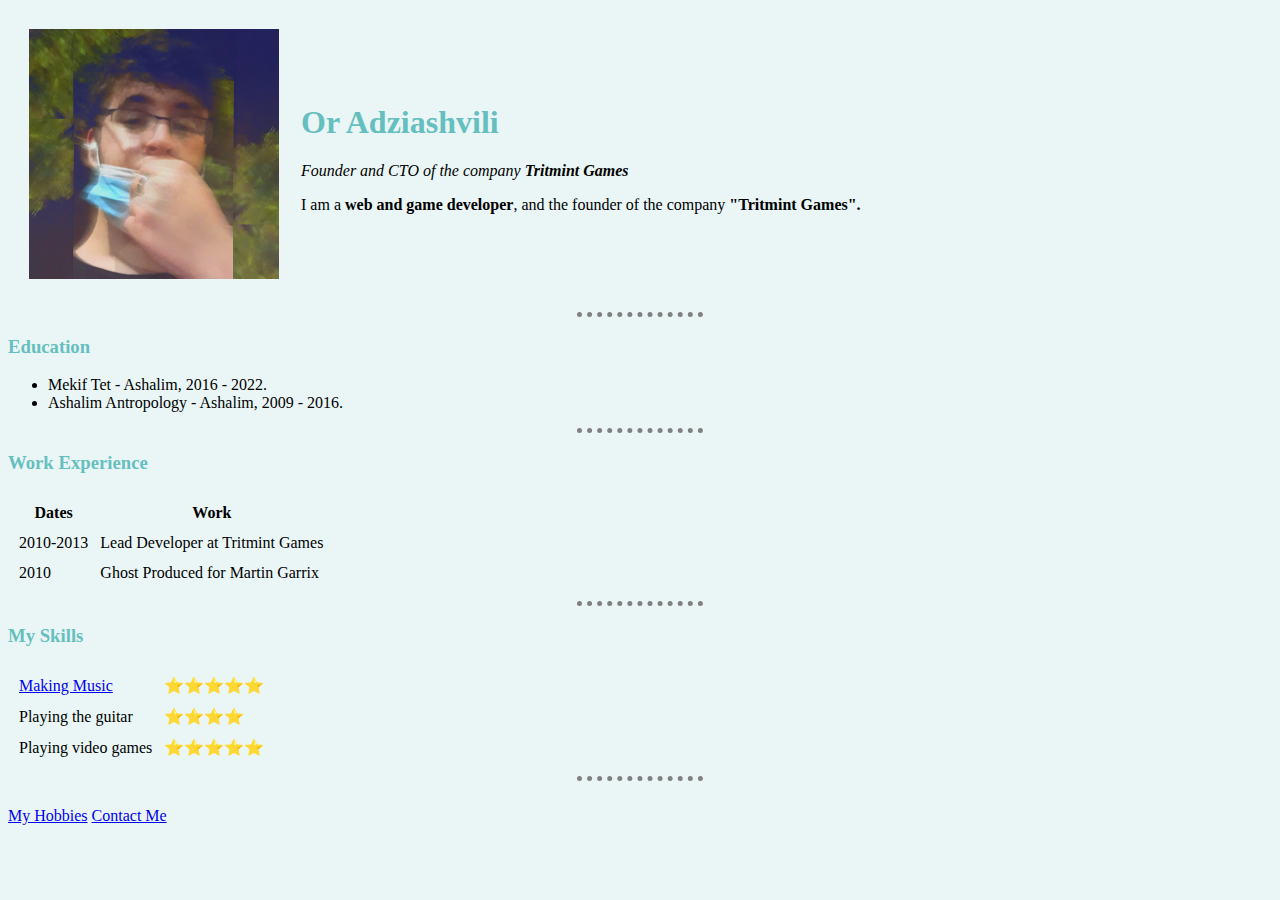
<file: index.html>
<!DOCTYPE html>
<html lang="en">

<head>
    <meta charset="UTF-8">
    <meta http-equiv="X-UA-Compatible" content="IE=edge">
    <meta name="viewport" content="width=device-width, initial-scale=1.0">
    <title>Or's Personal Site</title>
    <link rel="stylesheet" href="CSS/styles.css">
</head>

<body>
    <table cellspacing="20">
        <tr>
            <td><img src="Images/New Xbiot Pic.png" alt="Picture of Or Adziashvili" width="250"></td>
            <td>
                <h1>Or Adziashvili</h1>
                <p>
                    <em>Founder and CTO of the company <strong>Tritmint Games</strong></em>
                </p>
                <p>
                    I am a <strong>web and game developer</strong>, and the founder of the
                    company <strong>"Tritmint Games".</strong>
                </p>
            </td>
        </tr>
    </table>
    <hr />
    <h3>Education</h3>
    <ul>
        <li>Mekif Tet - Ashalim, 2016 - 2022.</li>
        <li>Ashalim Antropology - Ashalim, 2009 - 2016.</li>
    </ul>
    <hr>
    <h3>Work Experience</h3>
    <table cellspacing="10">
        <thead>
            <tr>
                <th>Dates</th>
                <th>Work</th>
            </tr>
        </thead>
        <tbody>
            <tr>
                <td>2010-2013</td>
                <td>Lead Developer at Tritmint Games</td>
            </tr>
            <tr>
                <td>2010</td>
                <td>Ghost Produced for Martin Garrix</td>
            </tr>
        </tbody>
    </table>
    <hr>
    <h3>My Skills</h3>
    <table cellspacing="10">
        <tr>
            <td><a href="https://soundcloud.com/oradziamusic" target="_blank">Making Music</a></td>
            <td>⭐️⭐️⭐️⭐️⭐️</td>
        </tr>
        <tr>
            <td>Playing the guitar</td>
            <td>⭐️⭐️⭐️⭐️</td>
        </tr>
        <tr>
            <td>Playing video games</td>
            <td>⭐️⭐️⭐️⭐️⭐️</td>
        </tr>
    </table>
    <hr>
    <br>
    <a href="hobbies.html">My Hobbies</a>
    <a href="contact.html">Contact Me</a>
</body>

</html>
</file>
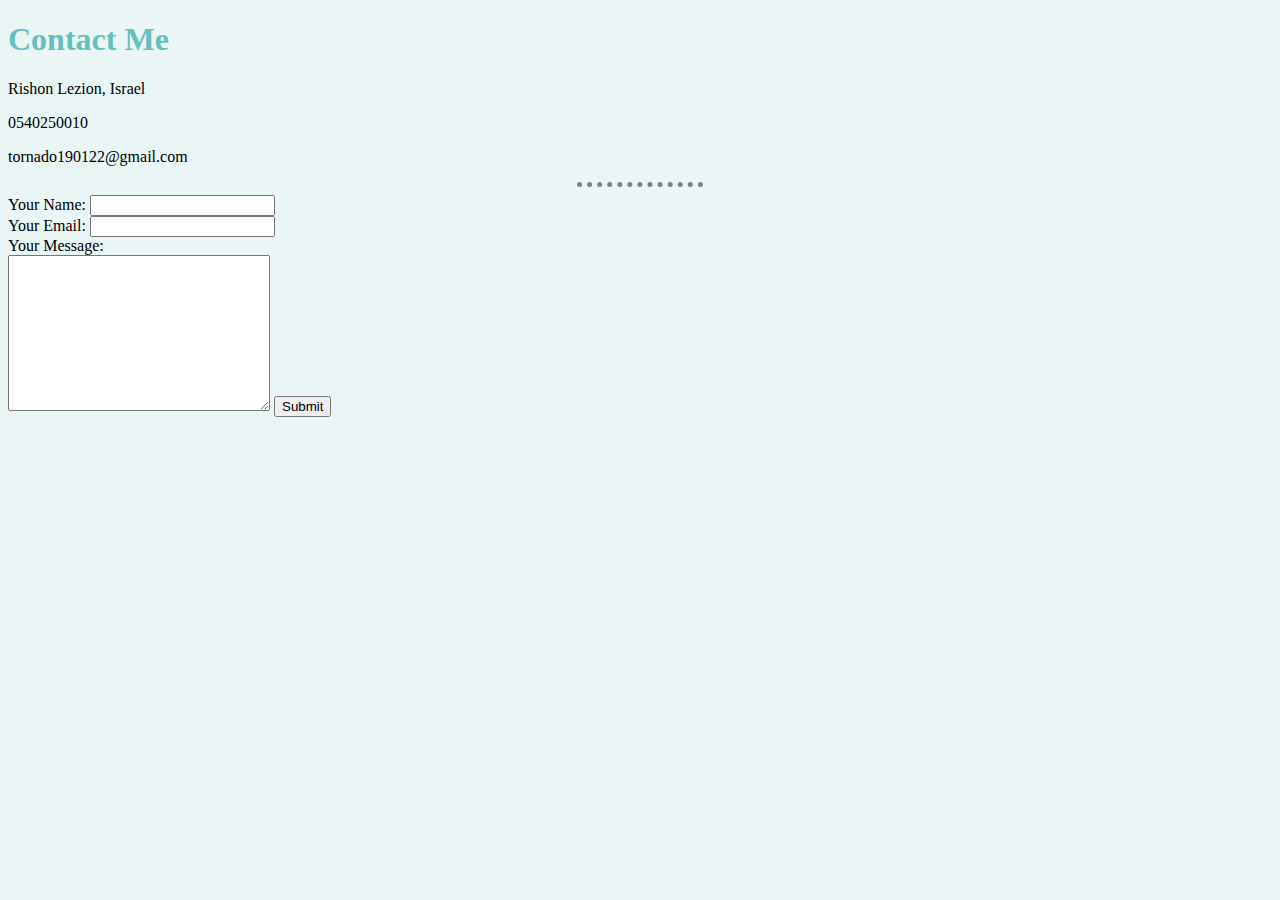
<file: contact.html>
<!DOCTYPE html>
<html lang="en">

<head>
    <meta charset="UTF-8">
    <meta http-equiv="X-UA-Compatible" content="IE=edge">
    <meta name="viewport" content="width=device-width, initial-scale=1.0">
    <title>Contact Me</title>
    <link rel="stylesheet" href="CSS/styles.css">
</head>

<body>
    <h1>Contact Me</h1>
    <p>Rishon Lezion, Israel</p>
    <p>0540250010</p>
    <p>tornado190122@gmail.com</p>
    <hr>
    <form action="mailto:oradzia@gmail.com" method="post" enctype="text/plain">
        <label>Your Name:</label>
        <input type="text" name="yourName" value=""><br>
        <label>Your Email:</label>
        <input type="email" name="yourEmail" value=""><br>
        <label>Your Message:</label><br>
        <textarea name="yourMessage" cols="30" rows="10"></textarea>
        <input type="submit" name="">
    </form>
</body>

</html>
</file>
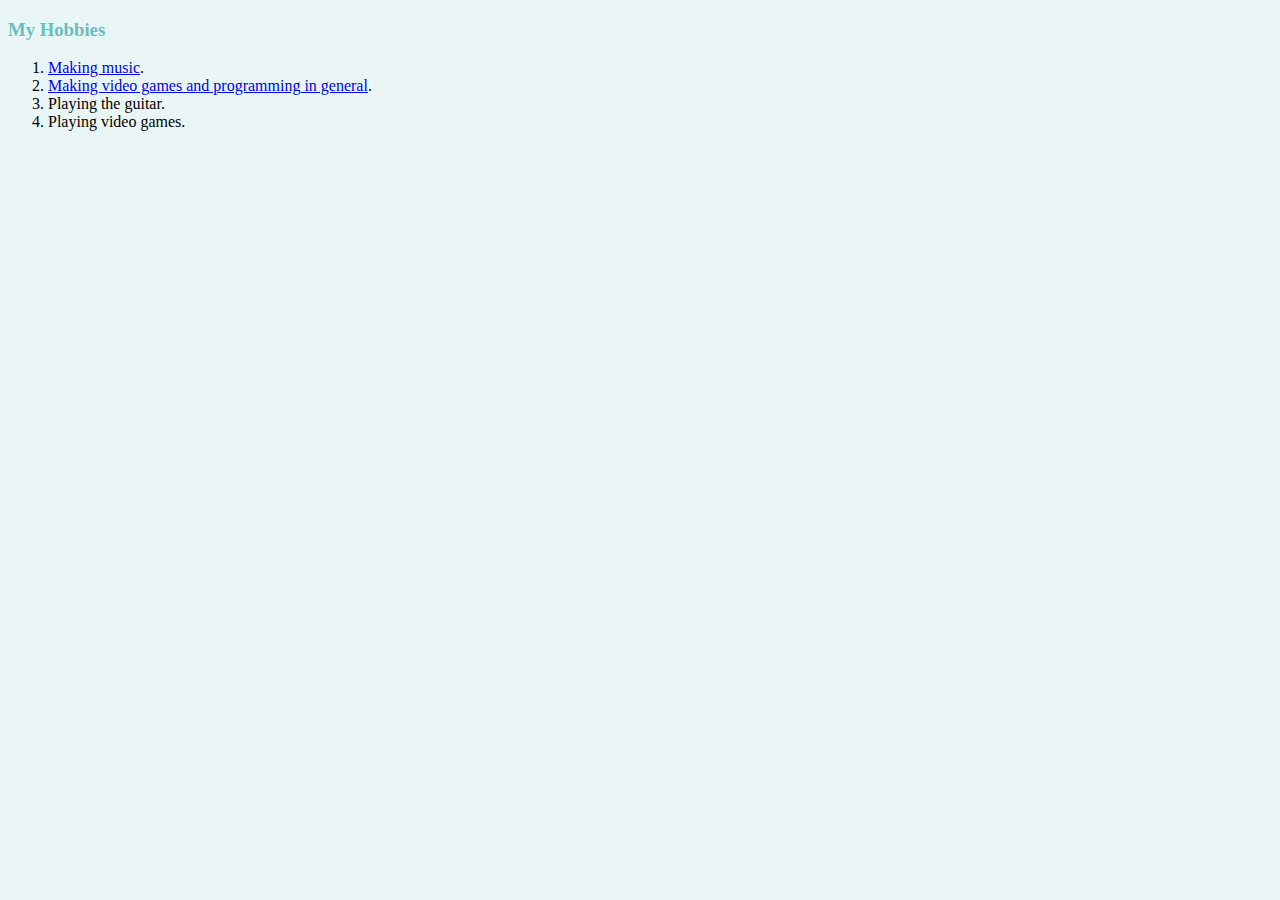
<file: hobbies.html>
<!DOCTYPE html>
<html lang="en">

<head>
    <meta charset="UTF-8">
    <meta http-equiv="X-UA-Compatible" content="IE=edge">
    <meta name="viewport" content="width=device-width, initial-scale=1.0">
    <title>My Hobbies</title>
    <link rel="stylesheet" href="CSS/styles.css">
</head>

<body>
    <h3>My Hobbies</h3>
    <ol>
        <li>
            <a href="https://soundcloud.com/oradziamusic" target="_blank">Making music</a>.
        </li>
        <li>
            <a href="https://www.youtube.com/watch?v=n1I-ziAX-mI" target="_blank">Making video games and programming in
                general</a>.
        </li>
        <li>Playing the guitar.</li>
        <li>Playing video games.</li>
    </ol>
</body>

</html>
</file>
<file: CSS/styles.css>
body {
  background-color: #eaf6f6;
}

h1 {
  color: #66bfbf;
}

h3 {
  color: #66bfbf;
}

hr {
  border-style: none;
  border-top-style: dotted;
  border-color: grey;
  border-width: 5px;
  width: 10%;
}
</file>
